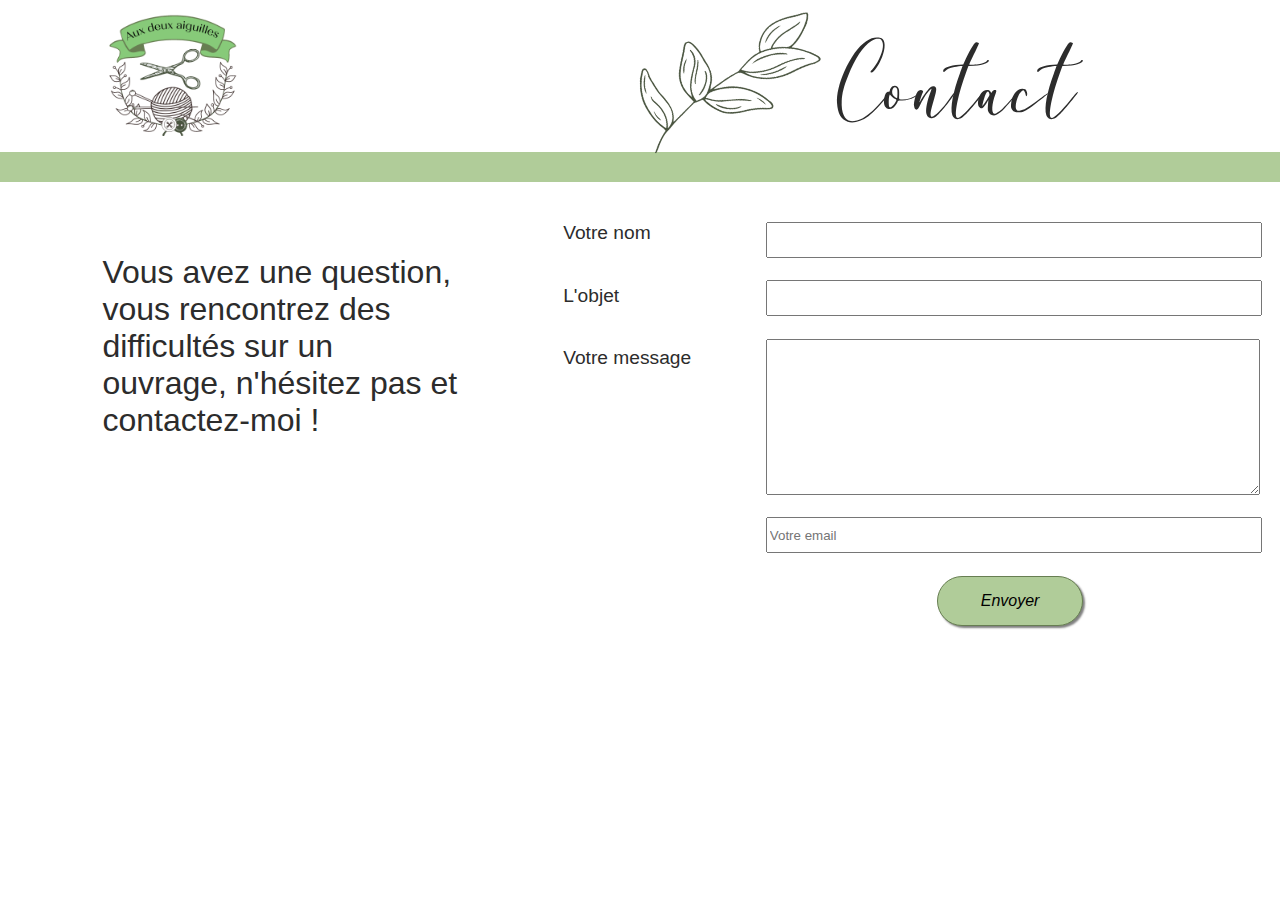
<file: contact.html>
<!DOCTYPE html>
<html lang="en">
<head>
    <meta charset="UTF-8">
    <meta http-equiv="X-UA-Compatible" content="IE=edge">
    <meta name="viewport" content="width=device-width, initial-scale=1.0">
    <link rel="stylesheet" type="text/css" href="./assets/css/style-contact.css">
    <title>Page contact : Aux deux aiguilles</title>
</head>
<body>
    <header>
        <div class="header">
            <div class="header2 container">
                <div>
                    <img class="logo" src="./assets/Images/a.png" alt="logo">
                </div>
                <div class="feuille-contact">
                    <img class="imgfeuille3"src="./assets/Images/feuille3.png" alt="logo">
                    <h1>Contact</h1>
                </div>
            </div>
        </div>
    </header>
    <section class="container">
        <div class="textleft">
            <h3>Vous avez une question, vous rencontrez des difficultés sur un ouvrage, n'hésitez pas et contactez-moi !</h3>
        </div>
        <div class="taille-form">
            <form action="contact.php" method="get" class="formright">
                <div class="label">
                    <label for="nom"><p>Votre nom</p></label>
                    <label for="objet"><p>L'objet</p></label>
                    <label for="objet"><p>Votre message</p></label>
                    <label for="objet"><p></p></label>
                </div>
                <div class="input">
                    <p>Votre Nom</p>
                    <input type="text" name="nom">
                    <p>L'objet</p>
                    <input type="text" name="objet">
                    <p>Votre Message</p>
                    <textarea name="message" id="" cols="30" rows="10"></textarea>
                    <input type="email" name="mail" id="" placeholder="Votre email">
                    <div class="btn">
                        <input id="modif-taille-btn"type="submit"name="envoyer" value="Envoyer"> 
                    </div>
                </div>
            </form>
        </div>



    </section>
    
</body>
</html>
</file>
<file: assets/css/style-contact.css>
body{
    font-size: 16px;
    margin: 0;
}
/*Variables*/
:root {
    --white: white;
    --dark-green: #677E52;
    --light-green: #b7ca79;
    --grey: #b0cc99;
    --beige: #f6e8b1;
    --lanvander: #d1bfd5;
    --black: #2c2c2c;
    
}
@font-face {
    font-family: "caroline";
    src: url("../font/Caroline.otf");
}

/* HEADER */

/* container pour cadrer sur un écran large */
.container{
        width: 90%;
        margin-left: 8%;
        margin-right: 8%;
}

/* bordure pour faire la séparation verte */
.header{
    border-bottom: 30px solid var(--grey);
}

/* pour écarter le logo de contact */
.header2{
    display: flex;
    justify-content: space-between;
}

/* logo  */
.logo{
    width: 40%;
    padding-top: 10px;
}

/* alignement feuille et contact */
.feuille-contact{
    display: flex;
    align-items: flex-end;
    padding-right: 30px;
}

/* image feuille */
header .feuille-contact .imgfeuille3{
    width: 33%;
    transform: rotate(-20deg) translateY(-30px);
}

/* titre contact */
h1{
    font-family: "caroline";
    font-weight: lighter;
    font-size: 6em;
    color: var(--black);
    margin: 0;
    padding-top: 20px;
    text-align: center;
}

/* SECTION */
section{
    width: 90%;
    display: flex;
    justify-content: space-between;
    margin: 40px 50px 40px 50px;
}

/* texte à gauche du formulaire */
h3{
    color: var(--black);
    font-family: 'Gill Sans', 'Gill Sans MT', Calibri, 'Trebuchet MS', sans-serif;
    font-size: 2em;
    font-weight: lighter;
}

/* taille de la div contenant tout le formulaire */
.taille-form{
    width: 60%;
}

/* taille de la div contenant le texte a gauche */
.textleft{
    width: 31%;
}

/* flex pour mettre les label à gauche des input */
.formright{
    width: 100%;
    display: flex;
    flex-direction: row;
}

/* style bouton */
.btn{
    width: 100%;
    display: flex;
    justify-content: center;
    height: 30px;
}
.btn input{
    font-style: italic;
    background-color: var(--grey);
    transition: 300ms;
    border-color: var(--dark-green );
    border-style: solid;
    border-width: 1px;
    border-radius: 50px;
    box-shadow:2px 2px 2px gray;
    font-size: 1em;
    width: 100%;
}
.btn input:hover{
    background-color: var(--dark-green);
    color: var(--white);
    transition: 300ms;
}
/* pour effacer les titres des input version mobile */
.input p{
    display: none;
}
#modif-taille-btn{
    width: 30%;
    margin-bottom: 0;
    height: 50px;
}

/* label */

/* taille du texte des label */
p{
    font-size: 0.8em;
    color: var(--black);
}
.label{
    width: 30%;
}
.label p{
    margin-top: 0;
    margin-bottom: 20%;
}
label{
    font-family: 'Gill Sans', 'Gill Sans MT', Calibri, 'Trebuchet MS', sans-serif;
    font-size: 1.5em;
}

/* taille & espacement des input */
.input{
    width: 500px;
    display: flex;
    flex-direction: column;
}

/* alignement texte label par rapport au input */
.input input{
    margin-bottom: 22.4px;
    height: 30px;
    width: 100%;
}
textarea{
    width:100%;
    margin-bottom: 22.4px;
}



/* RESPONSIVE */

@media screen and (max-width:415px){

    /* diminution logo/feuille/contact */
    .logo{
        width: 60%;
        padding-top: 10px;
    }
    .imgfeuille3{
        display: none;
    }
    h1{
        font-size: 4em;
    }

    /* suppression du texte a gauche */
    .textleft{
        display: none;
    }

    /* suppression des label a gauche du input */
    .label {
        display: none;
    }

    /* creation des titres au dessus de chaque input */
    .input p{
        display: block;
        font-size: 1.2em;
        font-family: 'Gill Sans', 'Gill Sans MT', Calibri, 'Trebuchet MS', sans-serif;
        margin-bottom: 1%;
    }
    /* augmentation de la largeur des cases input+textarea */
    .input input{
        width: 140%;
        margin-bottom: 0;
    }
    textarea{
        width:140%;
        margin-bottom: 10px;
    }

    /* enlever la marge au dessus de 'votre nom' */
    section{
        margin: 0;
    }

    /* diminution largeur bouton */
    #modif-taille-btn{
        width: 50%;
        margin-top: 20px;
    }
    /* augmentation largeur de la div contenant le bouton */
    .btn{
        width: 140%;
    }
}
</file>
